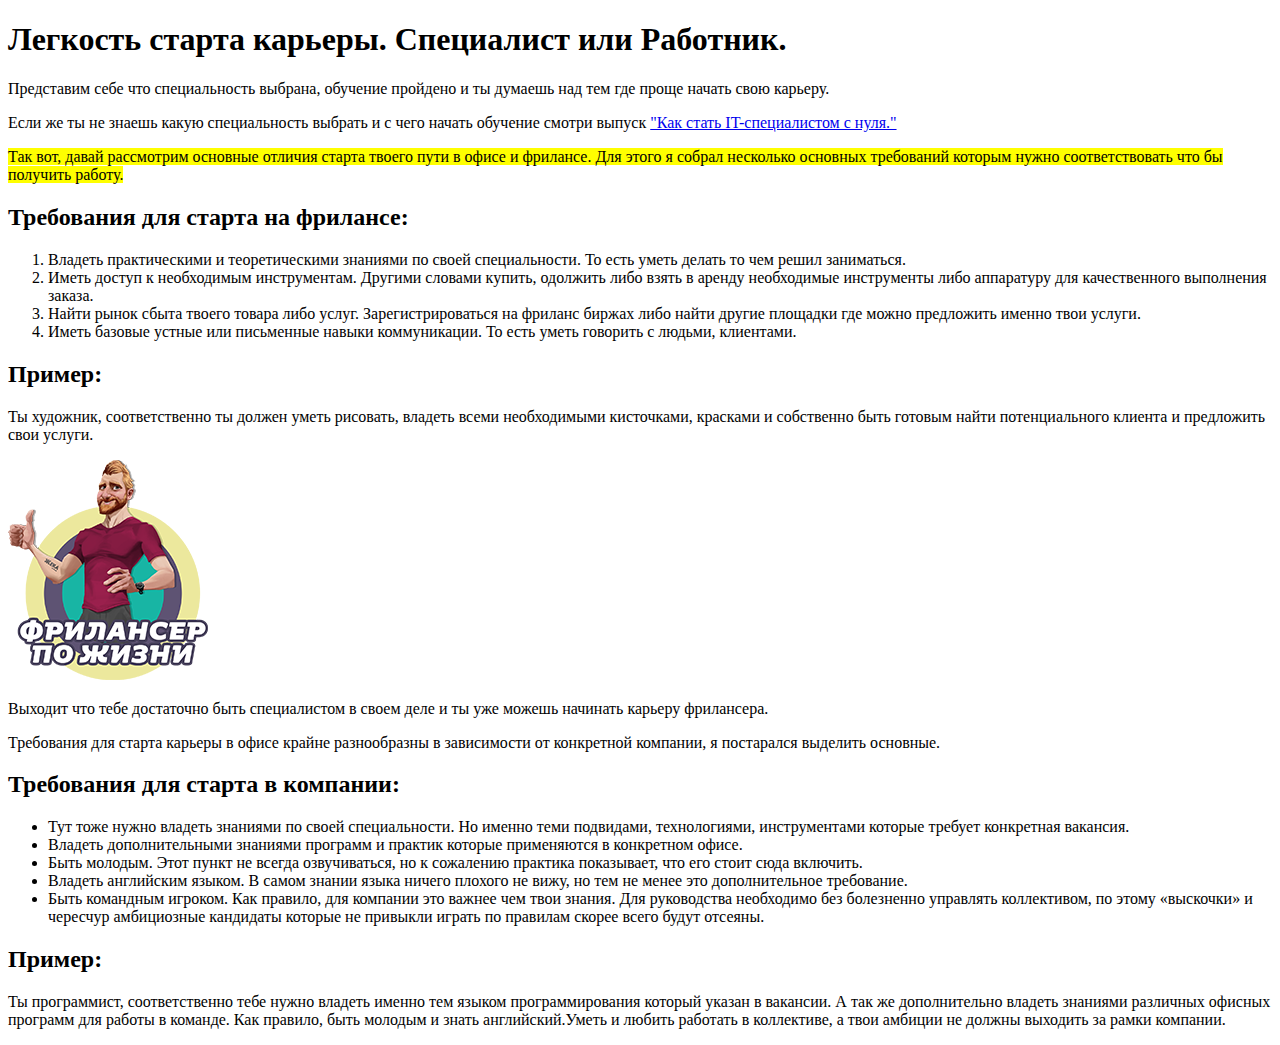
<file: htmlProject1/index.html>
<!DOCTYPE html>
<html lang="en">
<head>
    <meta charset="UTF-8">
    <meta name="viewport" content="width=device-width, initial-scale=1.0">
    <link rel="stylesheet" href="css/style.css">
    <title>First Page</title>
</head>
<body>
    <h1>Легкость старта карьеры. Специалист или Работник.</h1>
    <p>
        Представим себе что специальность выбрана, обучение пройдено и ты думаешь над тем где проще начать свою карьеру.
    </p>

    <p>
        Если же ты не знаешь какую специальность выбрать и с чего начать обучение смотри выпуск <a href="https://google.com" target="_blank">"Как стать IT-специалистом с нуля."</a>
    </p>

    <p>
        <span>Так вот, давай рассмотрим основные отличия старта твоего пути в офисе и фрилансе. Для этого я собрал несколько основных требований которым нужно соответствовать что бы получить работу.</span>
    </p>
        
    <h2>
        Требования для старта на фрилансе:
    </h2>
    <ol>
        <li>Владеть практическими и теоретическими знаниями по своей специальности. То есть уметь делать то чем решил заниматься.</li> 
        <li>Иметь доступ к необходимым инструментам. Другими словами купить, одолжить либо взять в аренду необходимые инструменты либо аппаратуру для качественного выполнения заказа.</li>
        <li>Найти рынок сбыта твоего товара либо услуг. Зарегистрироваться на фриланс биржах либо найти другие площадки где можно предложить именно твои услуги.</li>
        <li>Иметь базовые устные или письменные навыки коммуникации. То есть уметь говорить с людьми, клиентами.</li>
    </ol>

    <h2>Пример:</h2>
    <p>Ты художник, соответственно ты должен уметь рисовать, владеть всеми необходимыми кисточками, красками и собственно быть готовым найти потенциального клиента и предложить свои услуги.</p>
    <img src="img/like.png" alt="like">
    <p>Выходит что тебе достаточно быть специалистом в своем деле и ты уже можешь начинать карьеру фрилансера.</p>
    <p>Требования для старта карьеры в офисе крайне разнообразны в зависимости от конкретной компании, я постарался выделить основные.</p>

    <h2>Требования для старта в компании:</h2>
    <ul>
        <li>Тут тоже нужно владеть знаниями по своей специальности. Но именно теми подвидами, технологиями, инструментами которые требует конкретная вакансия.</li>
        <li>Владеть дополнительными знаниями программ и практик которые применяются в конкретном офисе.</li>
        <li>Быть молодым. Этот пункт не всегда озвучиваться, но к сожалению практика показывает, что его стоит сюда включить.</li>
        <li>Владеть английским языком. В самом знании языка ничего плохого не вижу, но тем не менее это дополнительное требование.</li>
        <li>Быть командным игроком. Как правило, для компании это важнее чем твои знания. Для руководства необходимо без болезненно управлять коллективом, по этому «выскочки» и чересчур амбициозные кандидаты которые не привыкли играть по правилам скорее всего будут отсеяны.</li>
    </ul>

    <h2>Пример:</h2>
    <p>Ты программист, соответственно тебе нужно владеть именно тем языком программирования который указан в вакансии. А так же дополнительно владеть знаниями различных офисных программ для работы в команде. Как правило, быть молодым и знать английский.Уметь и любить работать в коллективе, а твои амбиции не должны выходить за рамки компании.</p>
</body>

</html>
</file>
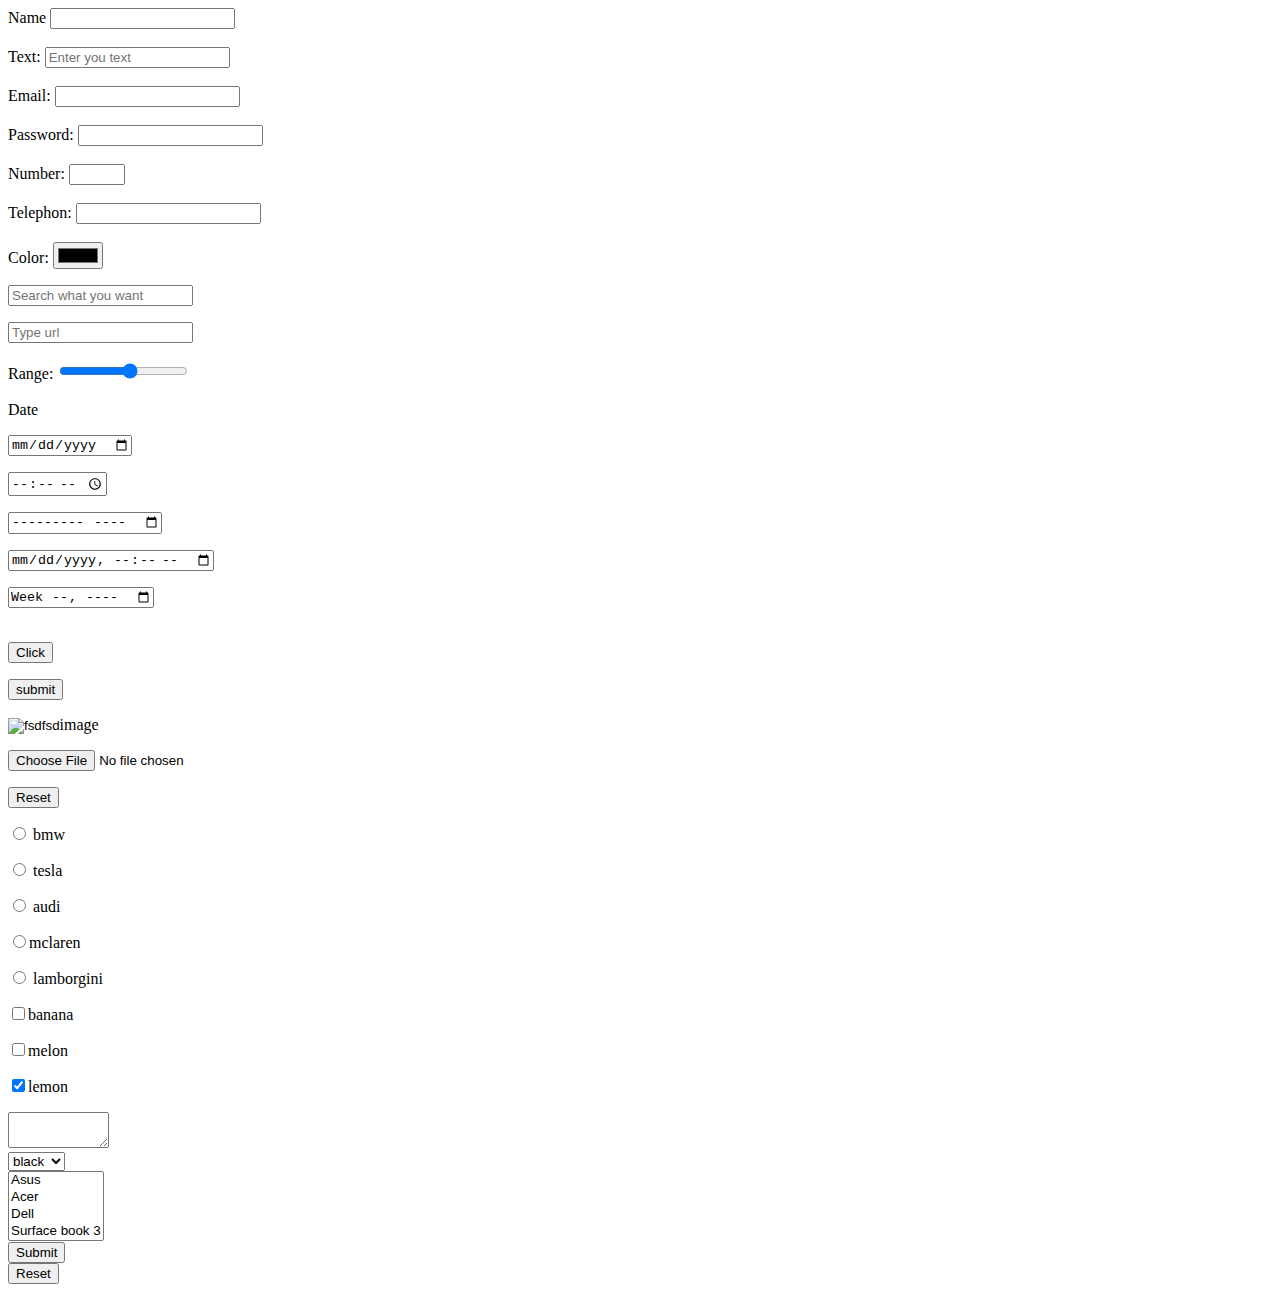
<file: htmlProject2/index.html>
<!DOCTYPE html>
<html lang="en">
<head>
    <meta charset="UTF-8">
    <meta name="viewport" content="width=device-width, initial-scale=1.0">
    <title>Work with forms</title>
</head>
<body>
    <form action="#" method="GET" enctype="multipart/form-data">
        <label for="Uname">Name</label>
        <input type="text" name="username" id="Uname" autocomplete="off">
    </form>
    <br>
    <div>
        <label for="">Text: </label>
        <input type="text" value="" placeholder="Enter you text">
    </div>
    <br>
    <div>
        <label for="em">Email:</label>
        <input type="email" name="userEmail" id="em" value="">
    </div>

    <br>
    
    <div>
        <label for="passUser">Password:</label>
        <input type="password" value="" id="passUser" required>
    </div>
    <br>
    <div>
        <label for="somenumber">Number:</label>
        <input type="number" value=""  step="1" min="1" max="10">
    </div>

    <br>

    <div>
        <label for="telU">Telephon: </label>
        <input type="tel" name="telUser" id="telU" required>
    </div>

    <br>

    <div>
        <label for="color">Color:</label>
        <input type="color" name="yourColor" id="color">
    </div>

    <div>
        <p><input type="search" name="serch" id="" placeholder="Search what you want"></p>
        <input type="url" name="url" id="" placeholder="Type url" autocomplete="off" readonly>
    </div>

    <br>

    <div>
        <label for="">Range:</label>
        <input type="range" name="someRange" id="" min="1" max="10">
    </div>

    <div>
        <input type="hidden" name="dangerousVirus">
    </div>
    <br>
    <div>
        <label for="dat">Date</label>
        <p><input type="date" name="dateNow" id="dat"></p>
        <p><input type="time" name="datime" id=""></p>
        <p><input type="month" name="month" id=""></p>
        <p><input type="datetime-local" name="localdate" id=""></p>
        <input type="week" name="week" id="">
    </div>
    <br>
    <div class="btn">
        <p><input type="button" value="Click"></p>
        <p><input type="submit" value="submit"></p>
        <p><input type="image" value="fsdfsd">image</p>
        <p><input type="file" name="someFiles" id=""></p>
        
        <p><button type="reset" value="Reset">Reset</button></p>

    </div>

    <div class="car">
        <p><label for="car1">
            <input type="radio" name="car" value="bmw" id="car1"> bmw
        </label></p>
        <p><label for="car2">
            <input type="radio" name="car" value="tesla" id="car2"> tesla
        </label></p>
        <p><label for="car3">
            <input type="radio" name="car" value="audi" id="car3"> audi
        </label></p>
        <p><label for="car4">
            <input type="radio" name="car" value="mclaren" id="car4">mclaren
        </label></p>
        <p><label for="car5">
            <input type="radio" name="car" value="lamborgini" id="car5"> lamborgini
        </label></p>
    </div>

    <div class="product">
        <p><input type="checkbox" name="fruct1" value="banana">banana</p>
        <p><input type="checkbox" name="fruct2" value="melon">melon</p>
        <p><input type="checkbox" name="fruct3" value="lemon" checked>lemon</p>
    </div>

    <textarea name="comment"  cols="10" rows="2"></textarea>
    <br>
    <select name="color">
        <option value="red" >red</option>
        <option value="green">green</option>
        <option value="blue" >blue</option>
        <option value="gray">gray</option>
        <option value="black" selected>black</option>
    </select>

    <br>

    <select name="laptop" multiple>
        <option value="asus">Asus</option>
        <option value="acer">Acer</option>
        <option value="dell">Dell</option>
        <option value="surfacebook">Surface book 3</option>
    </select>

 <div>
    <button type="submit">Submit</button> <br>
    <button type="reset">Reset</button>
 </div>
</body>
</html>
</file>
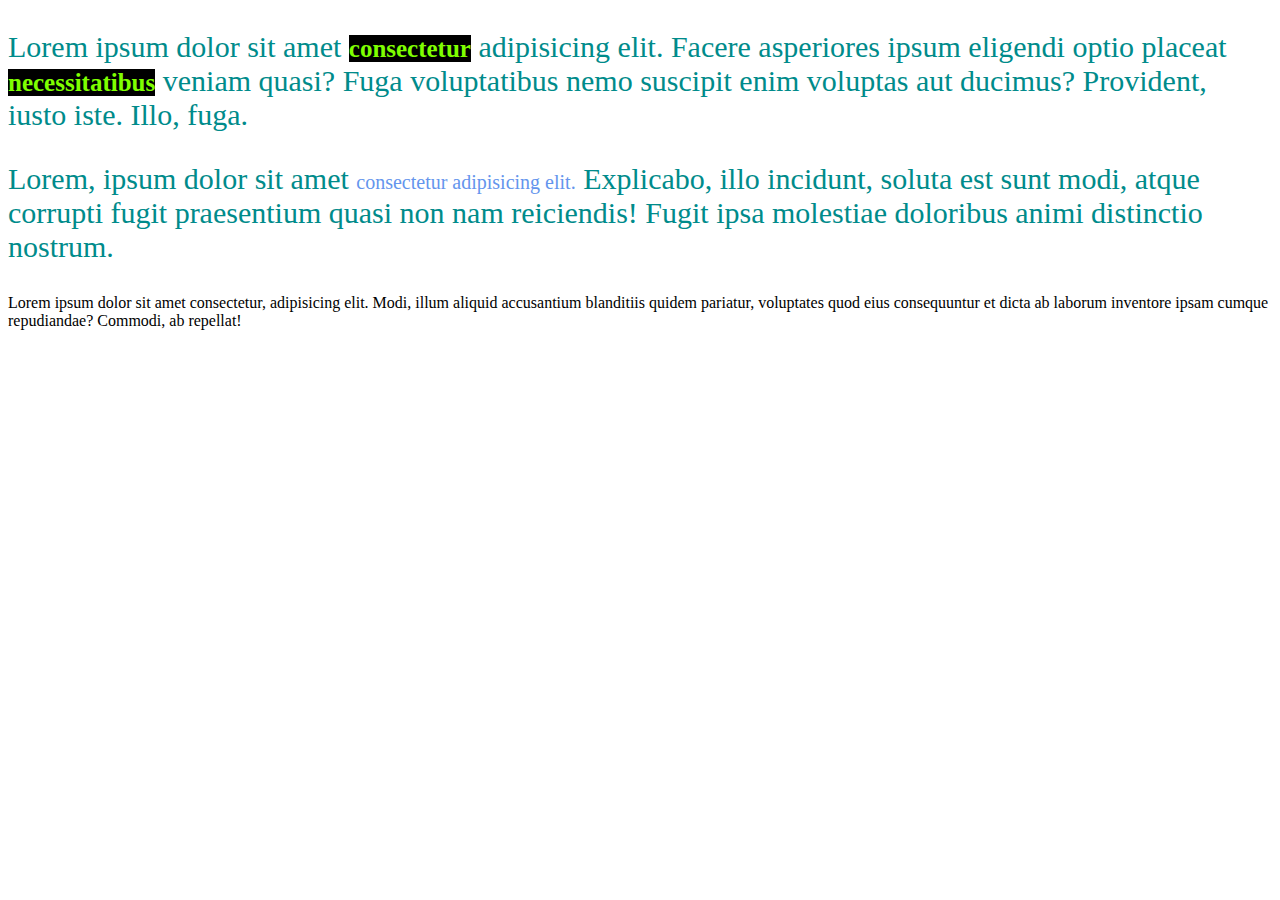
<file: Project3/index.html>
<!DOCTYPE html>
<html lang="en">
<head>
    <meta charset="UTF-8">
    <meta http-equiv="X-UA-Compatible" content="IE=edge">
    <meta name="viewport" content="width=device-width, initial-scale=1.0">
    <link rel="stylesheet" href="css/style.css">
    <title>Work with css </title>
</head>
<body>
    <div class="block">
        <p class="light-blue">
            Lorem ipsum dolor sit amet <span class="light-blue">consectetur</span> adipisicing elit. Facere asperiores ipsum eligendi optio placeat <span class="light-blue">necessitatibus</span> veniam quasi? Fuga voluptatibus nemo suscipit enim voluptas aut ducimus? Provident, iusto iste. Illo, fuga.
        </p>

        <p>
            Lorem, ipsum dolor sit amet <span>consectetur adipisicing elit.</span> Explicabo, illo incidunt, soluta est sunt modi, atque corrupti fugit praesentium quasi non nam reiciendis! Fugit ipsa molestiae doloribus animi distinctio nostrum.
        </p>

        <div>
            Lorem ipsum dolor sit amet consectetur, adipisicing elit. Modi, illum aliquid accusantium blanditiis quidem pariatur, voluptates quod eius consequuntur et dicta ab laborum inventore ipsam cumque repudiandae? Commodi, ab repellat!
        </div>
    </div>
</body>
</html>
</file>
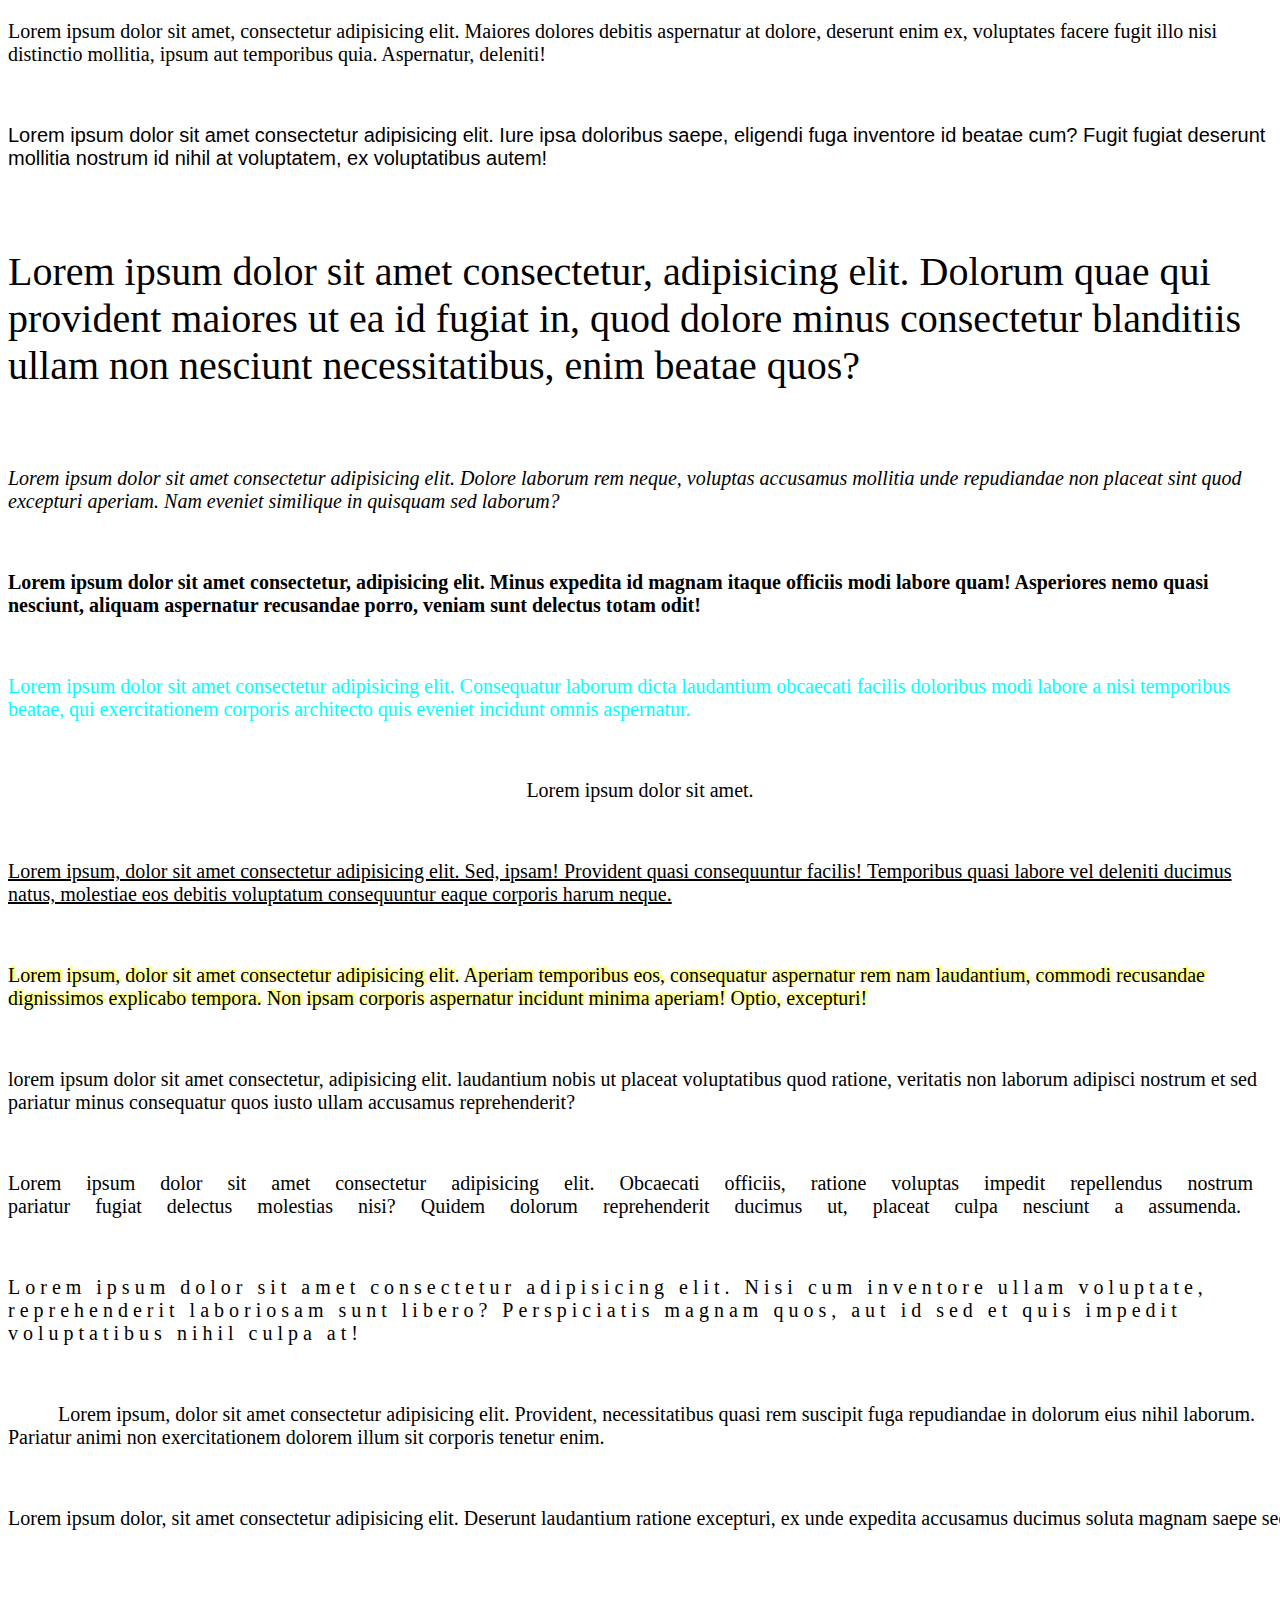
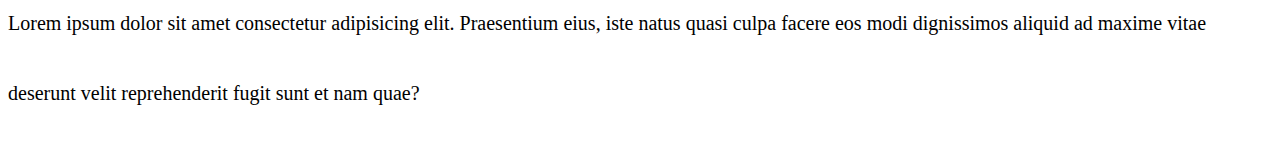
<file: Project4/index.html>
<!DOCTYPE html>
<html lang="en">
<head>
    <meta charset="UTF-8">
    <meta http-equiv="X-UA-Compatible" content="IE=edge">
    <meta name="viewport" content="width=device-width, initial-scale=1.0">
    <title>Project4</title>
    <link rel="stylesheet" href="css/style.css">
</head>
<body>

        <p>
            Lorem ipsum dolor sit amet, consectetur adipisicing elit. Maiores dolores debitis aspernatur at dolore, deserunt enim ex, voluptates facere fugit illo nisi distinctio mollitia, ipsum aut temporibus quia. Aspernatur, deleniti!
        </p>
        <br>
        <p class="arial">
            Lorem ipsum dolor sit amet consectetur adipisicing elit. Iure ipsa doloribus saepe, eligendi fuga inventore id beatae cum? Fugit fugiat deserunt mollitia nostrum id nihil at voluptatem, ex voluptatibus autem!
        </p>
        <br>
        <p class="fonts30">
            Lorem ipsum dolor sit amet consectetur, adipisicing elit. Dolorum quae qui provident maiores ut ea id fugiat in, quod dolore minus consectetur blanditiis ullam non nesciunt necessitatibus, enim beatae quos?
        </p>
        <br>
        <p class="italic">
            Lorem ipsum dolor sit amet consectetur adipisicing elit. Dolore laborum rem neque, voluptas accusamus mollitia unde repudiandae non placeat sint quod excepturi aperiam. Nam eveniet similique in quisquam sed laborum?
        </p>
        <br>
        <p class="font700">
            Lorem ipsum dolor sit amet consectetur, adipisicing elit. Minus expedita id magnam itaque officiis modi labore quam! Asperiores nemo quasi nesciunt, aliquam aspernatur recusandae porro, veniam sunt delectus totam odit!
        </p>
        <br>
        <p class="color">
            Lorem ipsum dolor sit amet consectetur adipisicing elit. Consequatur laborum dicta laudantium obcaecati facilis doloribus modi labore a nisi temporibus beatae, qui exercitationem corporis architecto quis eveniet incidunt omnis aspernatur.
        </p>
        <br>
        <p class="textalign">
            Lorem ipsum dolor sit amet.
        </p>
        <br>
        <p class="decoration">
            Lorem ipsum, dolor sit amet consectetur adipisicing elit. Sed, ipsam! Provident quasi consequuntur facilis! Temporibus quasi labore vel deleniti ducimus natus, molestiae eos debitis voluptatum consequuntur eaque corporis harum neque.
        </p>
        <br>

        <p class="shadow">
            Lorem ipsum, dolor sit amet consectetur adipisicing elit. Aperiam temporibus eos, consequatur aspernatur rem nam laudantium, commodi recusandae dignissimos explicabo tempora. Non ipsam corporis aspernatur incidunt minima aperiam! Optio, excepturi!
        </p>
        <br>
        <p class="transform">
            Lorem ipsum dolor sit amet consectetur, adipisicing elit. Laudantium nobis ut placeat voluptatibus quod ratione, veritatis non laborum adipisci nostrum et sed pariatur minus consequatur quos iusto ullam accusamus reprehenderit?
        </p>
        <br>
        <p class="wspace">
            Lorem ipsum dolor sit amet consectetur adipisicing elit. Obcaecati officiis, ratione voluptas impedit repellendus nostrum pariatur fugiat delectus molestias nisi? Quidem dolorum reprehenderit ducimus ut, placeat culpa nesciunt a assumenda.
        </p>
        <br>
        <p class="lspace">
            Lorem ipsum dolor sit amet consectetur adipisicing elit. Nisi cum inventore ullam voluptate, reprehenderit laboriosam sunt libero? Perspiciatis magnam quos, aut id sed et quis impedit voluptatibus nihil culpa at!
        </p>
        <br>
        <p class="indent">
            Lorem ipsum, dolor sit amet consectetur adipisicing elit. Provident, necessitatibus quasi rem suscipit fuga repudiandae in dolorum eius nihil laborum. Pariatur animi non exercitationem dolorem illum sit corporis tenetur enim.
        </p>
        <br>
        <p class="whitesp">
            Lorem ipsum dolor, sit amet consectetur adipisicing elit. Deserunt laudantium ratione excepturi, ex unde expedita accusamus ducimus soluta magnam saepe sequi quasi, nobis in id cumque amet nulla quisquam. Adipisci!
        </p>
        <br>
        <p class="lih">
            Lorem ipsum dolor sit amet consectetur adipisicing elit. Praesentium eius, iste natus quasi culpa facere eos modi dignissimos aliquid ad maxime vitae deserunt velit reprehenderit fugit sunt et nam quae?
        </p>
</body>

</html>
</file>
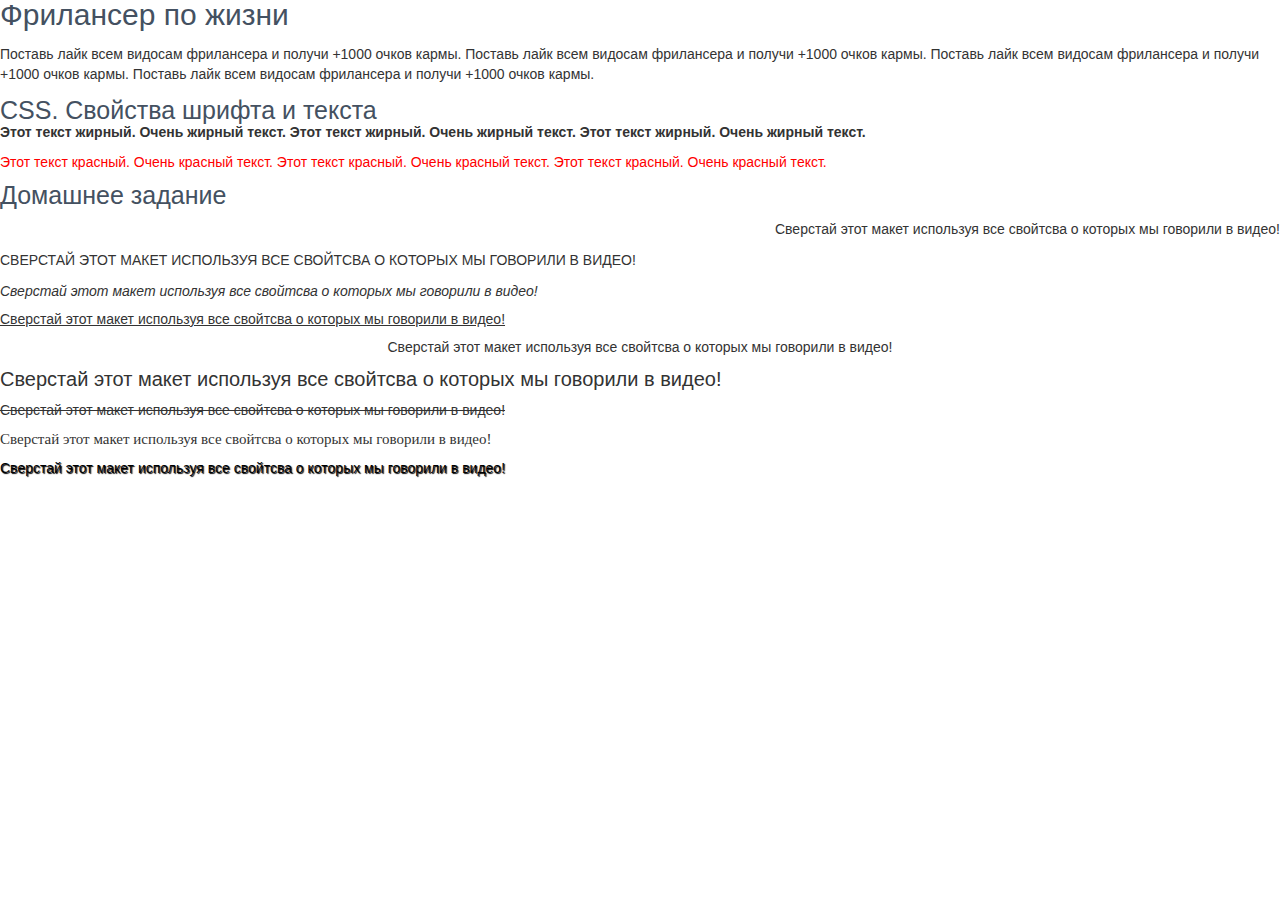
<file: Project5/index.html>
<!DOCTYPE html>
<html lang="en">
<head>
    <meta charset="UTF-8">
    <meta http-equiv="X-UA-Compatible" content="IE=edge">
    <meta name="viewport" content="width=device-width, initial-scale=1.0">
    <link rel="stylesheet" href="css/style.css">
    <title>Page with text</title>
</head>
<body>
    <h1>Фрилансер по жизни</h1>
    <br>
    <p class="text">
        Поставь лайк всем видосам фрилансера и получи +1000 очков кармы. Поставь лайк всем видосам фрилансера и получи +1000 очков кармы. Поставь лайк всем видосам фрилансера и получи +1000 очков кармы. Поставь лайк всем видосам фрилансера и получи +1000 очков кармы.
    </p>
    <br>
    <h2>CSS. Свойства шрифта и текста</h2>
    
    <p class="bold-text">
        Этот текст жирный. Очень жирный текст. Этот текст жирный. Очень жирный текст. Этот текст жирный. Очень жирный текст.
    </p>

    <br>

    <p class="red-text">
        Этот текст красный. Очень красный текст. Этот текст красный. Очень красный текст. Этот текст красный. Очень красный текст.
    </p>

    <br>

    <h2>Домашнее задание</h2>
    <br>

    <p class="align-right">
        Сверстай этот макет используя все свойтсва о которых мы говорили в видео!
    </p>
    
    <br>

    <p class="uppercase">
        Сверстай этот макет используя все свойтсва о которых мы говорили в видео!
    </p>

    <br>

    <p class="italic">
        Сверстай этот макет используя все свойтсва о которых мы говорили в видео!
    </p>

    <br>

    <p class="underline">
        Сверстай этот макет используя все свойтсва о которых мы говорили в видео!
    </p>

    <br>

    <p class="center">
        Сверстай этот макет используя все свойтсва о которых мы говорили в видео!
    </p>

    <br>

    <p class="fontsize">
        Сверстай этот макет используя все свойтсва о которых мы говорили в видео!
    </p>
    <br>
    <p class="line-through">
        Сверстай этот макет используя все свойтсва о которых мы говорили в видео!
    </p>

    <br>

    <p class="sometxt">
        Сверстай этот макет используя все свойтсва о которых мы говорили в видео!
    </p>

    <br>

    <p class="shadwotxt">
        Сверстай этот макет используя все свойтсва о которых мы говорили в видео!
    </p>
   
</body>
</html>
</file>
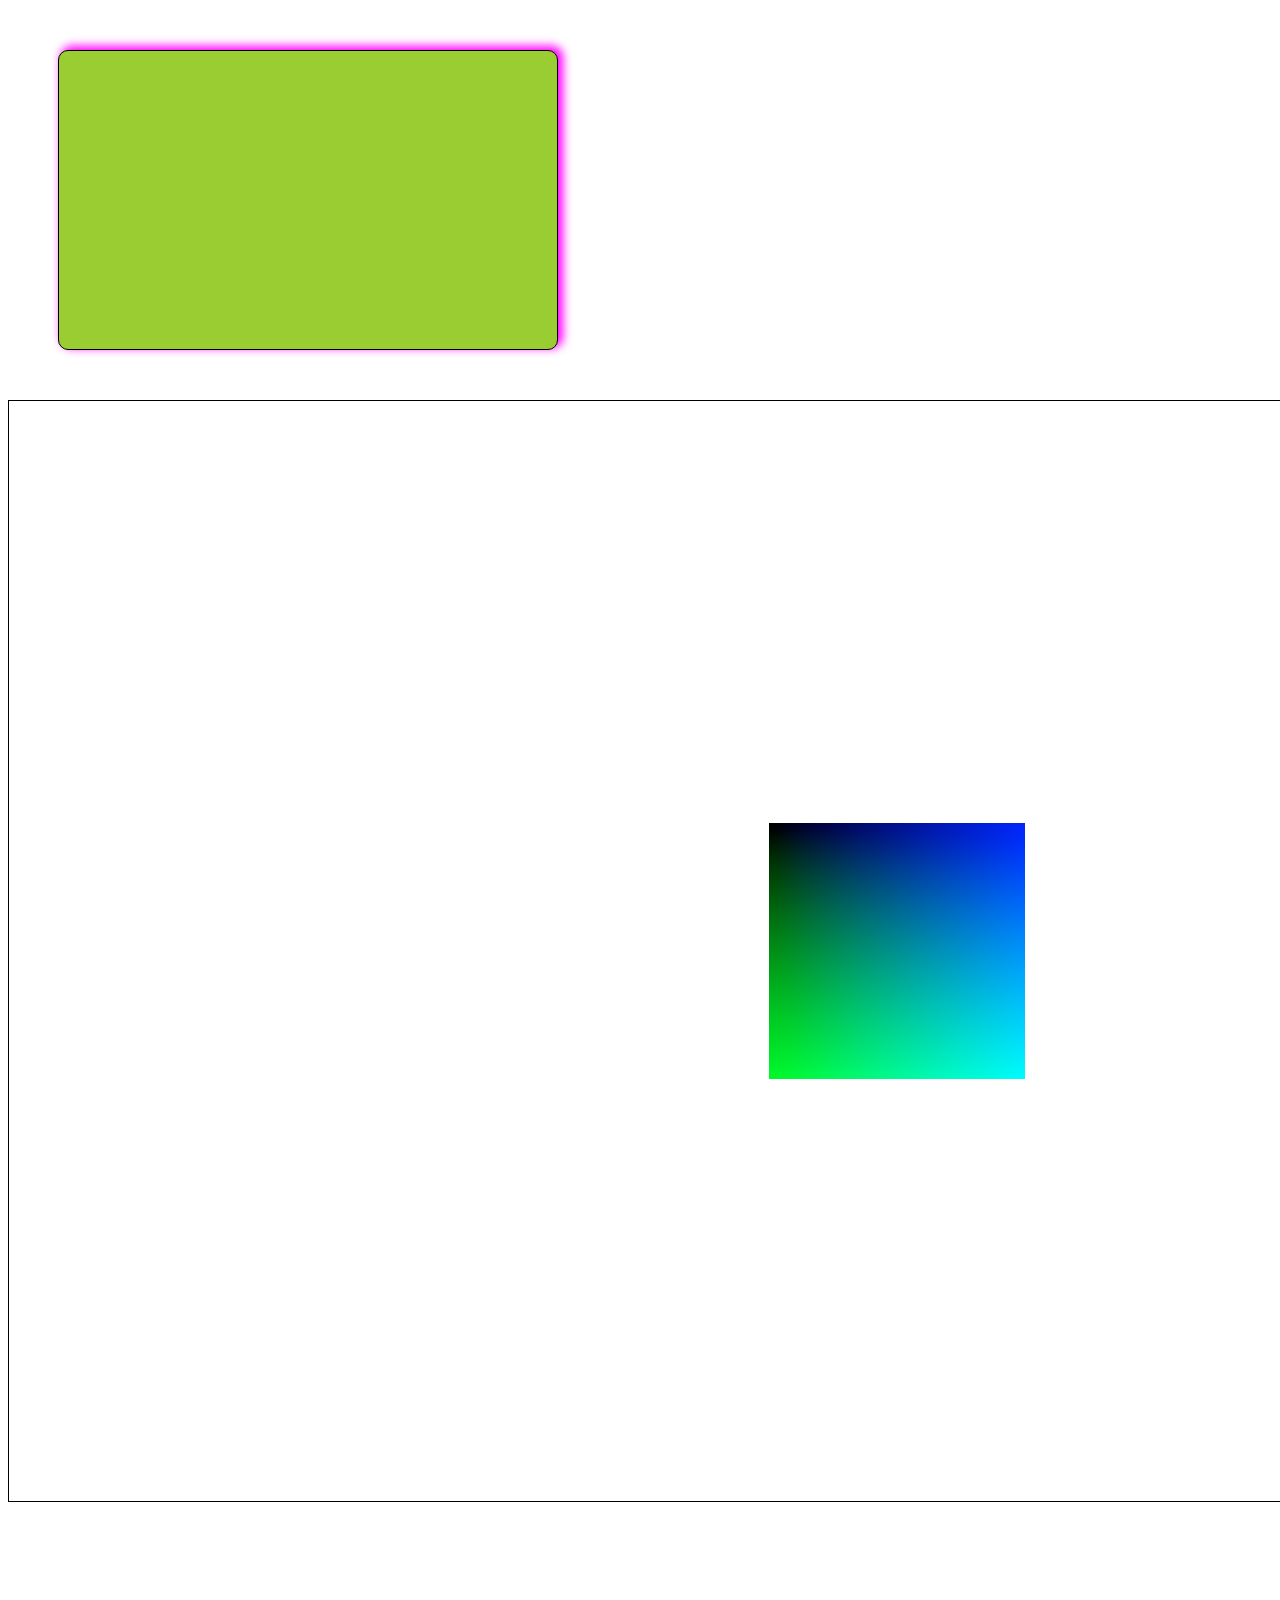
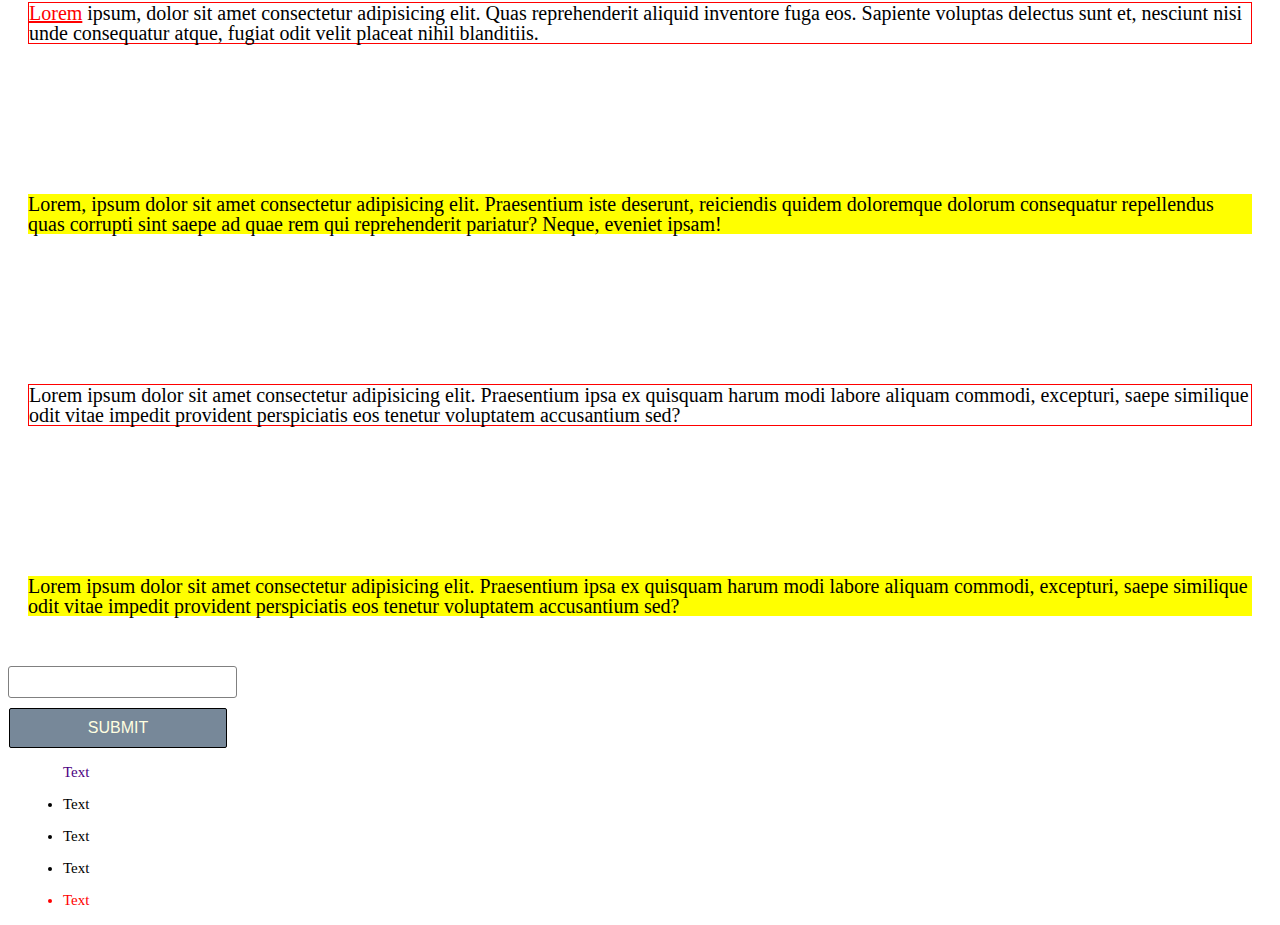
<file: Project7/index.html>
<!DOCTYPE html>
<html lang="en">
<head>
    <meta charset="UTF-8">
    <meta http-equiv="X-UA-Compatible" content="IE=edge">
    <meta name="viewport" content="width=device-width, initial-scale=1.0">
    <title>Project7</title>
    <link rel="stylesheet" href="style.css">
</head>
<body>
        <div class="block1"></div>

        <div class="block-img"></div>

        <div class="block">
            <p>
                <a href="#" class="link">Lorem</a> ipsum, dolor sit amet consectetur adipisicing elit. Quas reprehenderit aliquid inventore fuga eos. Sapiente voluptas delectus sunt et, nesciunt nisi unde consequatur atque, fugiat odit velit placeat nihil blanditiis.
            </p>

            <p>
                Lorem, ipsum dolor sit amet consectetur adipisicing elit. Praesentium iste deserunt, reiciendis quidem doloremque dolorum consequatur repellendus quas corrupti sint saepe ad quae rem qui reprehenderit pariatur? Neque, eveniet ipsam!
            </p>
            <p>
                Lorem ipsum dolor sit amet consectetur adipisicing elit. Praesentium ipsa ex quisquam harum modi labore aliquam commodi, excepturi, saepe similique odit vitae impedit provident perspiciatis eos tenetur voluptatem accusantium sed?
            </p>
            <p>
                Lorem ipsum dolor sit amet consectetur adipisicing elit. Praesentium ipsa ex quisquam harum modi labore aliquam commodi, excepturi, saepe similique odit vitae impedit provident perspiciatis eos tenetur voluptatem accusantium sed?
            </p>
        </div>

        <form action="#">
            <input type="text" name="textinput" class="input-text">
            <button type="submit" class="submit-button">Submit</button>
        </form>


        <ul class="list">
            <li>Text</li>
            <li>Text</li>
            <li>Text</li>
            <li>Text</li>
            <li>Text</li>
        </ul>
</body>
</html>
</file>
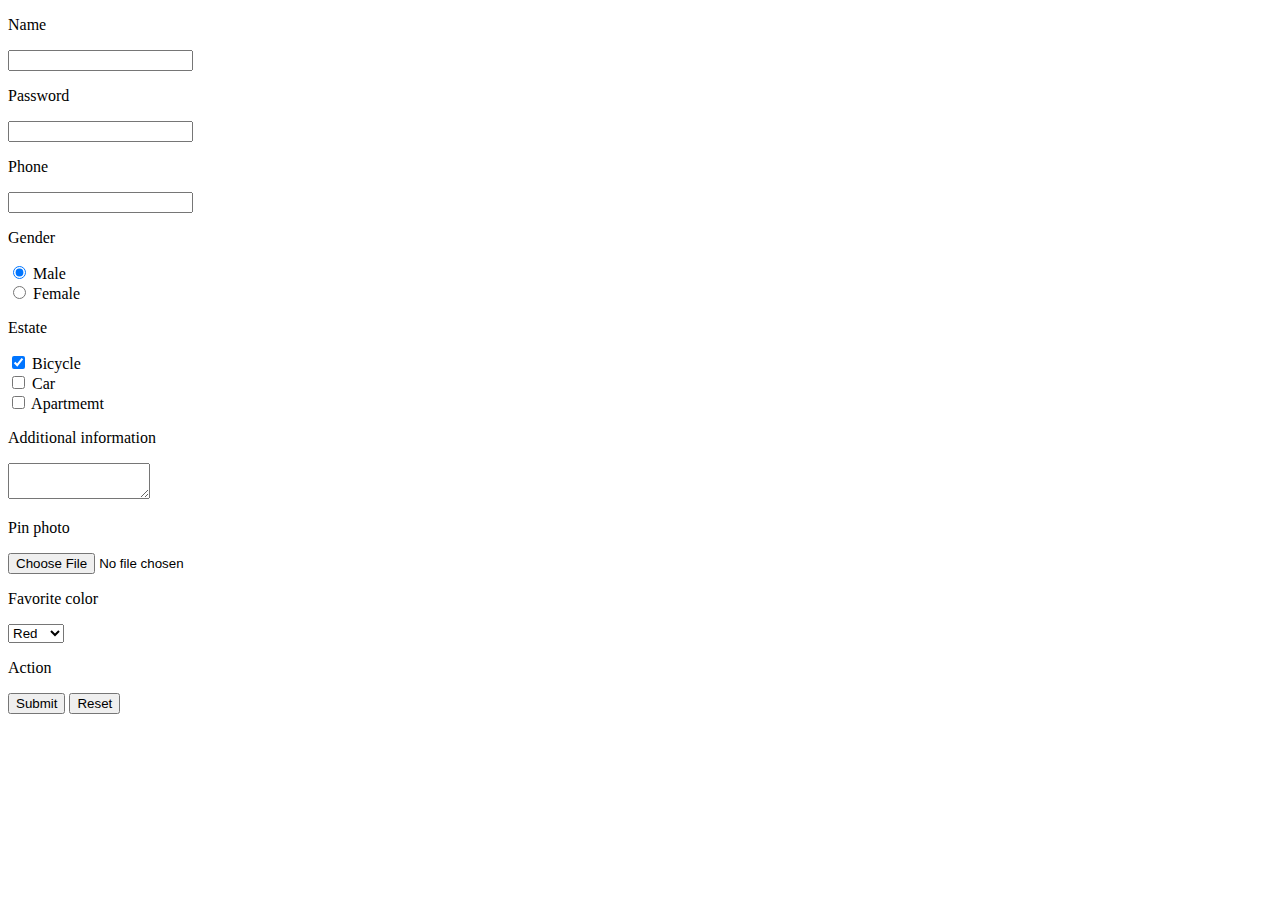
<file: htmlProject2/form1.html>
<!DOCTYPE html>
<html lang="eng">
<head>
    <meta charset="utf-8">
    <title>Work with new form</title>
</head>

<body>
    <form action="#" method="POST" enctype="multipart/form-data">

        <div>
            <p>Name</p>
            <input type="text" name="username" autocomplete="off">
        </div>

        <div>
            <p>Password</p>
            <input type="password" name="pass" >
        </div>

        <div>
            <p>Phone</p>
            <input type="tel" name="phone">
        </div>

        <div>
            <p>Gender</p>
            <div>
                 <input type="radio" name="gender" value="male" checked> Male
            </div>  

            <div>
                <input type="radio" name="gender" value="female"> Female
            </div>
        </div>

        <div>

            <p>Estate</p>

            <div>
                <input type="checkbox" name="bicycle" value="yes" checked> Bicycle
            </div>

            <div>
                <input type="checkbox" name="car" value="yes"> Car
            </div>

            <div>
                <input type="checkbox" name="apartment" value="yes"> Apartmemt
            </div>
        </div>

        <div>
            <p>Additional information</p>
            <div>
                    <textarea name="info"  cols="15" rows="2"></textarea>
            </div>

        </div>

        <div>
            <p>Pin photo</p>

            <div>
                    <input type="file" name="photo">
            </div>
        </div>

        <div>
            <p>Favorite color</p>
            <div>
                <select name="color">
                    <option value="red">Red</option>
                    <option value="violet">Violet</option>
                    <option value="black">Black</option>
                </select>
            </div>
        </div>

        <div>
            <p>Action</p>
            <button type="submit">Submit</button>
            <button type="reset">Reset</button>
        </div>
    </form>
</body>
</html>
</file>
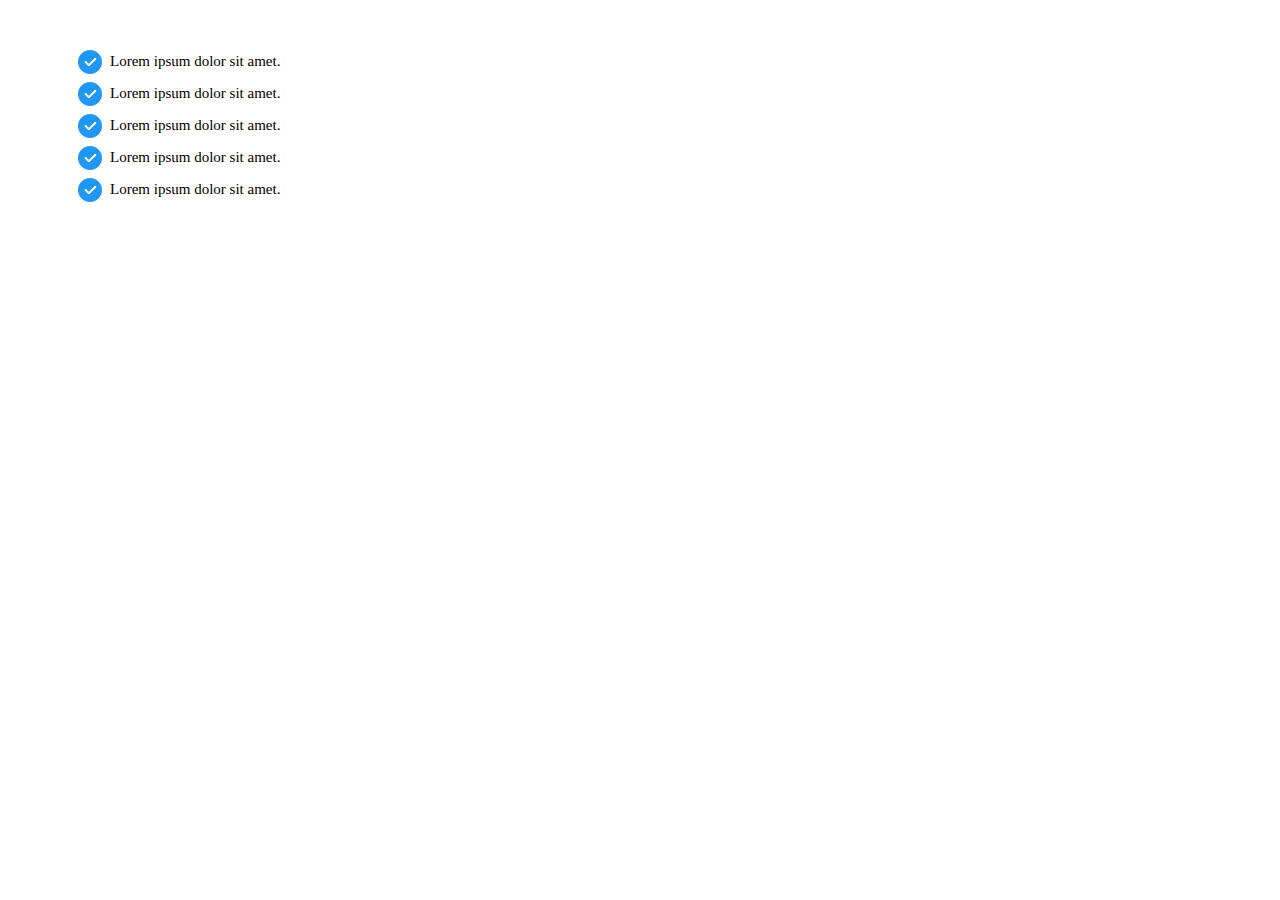
<file: Project8/pageList.html>
<!DOCTYPE html>
<html lang="en">
<head>
    <meta charset="UTF-8">
    <meta http-equiv="X-UA-Compatible" content="IE=edge">
    <meta name="viewport" content="width=device-width, initial-scale=1.0">
    <title>List</title>
    <link rel="stylesheet" href="styleList.css">
</head>
<body>
    <ul class="list">
        <li>Lorem ipsum dolor sit amet.</li>
        <li>Lorem ipsum dolor sit amet.</li>
        <li>Lorem ipsum dolor sit amet.</li>
        <li>Lorem ipsum dolor sit amet.</li>
        <li>Lorem ipsum dolor sit amet.</li>
    </ul>
</body>
</html>
</file>
<file: htmlProject1/css/style.css>
span {
    background-color: yellow;
}
</file>
<file: Project3/css/style.css>
span {
    font-size: 20px;
    color:cornflowerblue;

}

span.light-blue {
    font-weight: bolder;
    background-color: black;

}

.light-blue{
    font-size: 25px;
    color:chartreuse;
}

.block>p {

    color:darkcyan;
    font-size: 30px;
}
</file>
<file: Project4/css/style.css>
p{
    font-size: 20px;
    font-family:'Times New Roman', Times, serif
}

.arial{
    font-family: Arial, "Helvetica Neue", Helvetica, sans-serif;
}

.fonts30{
    font-size: 40px;
}

.italic {
    font-style: italic;
}

.font700 {
    font-weight: 700;
}

.color {
    color: cyan;
}

.textalign {
    text-align: center;
}

.decoration {
    text-decoration: underline;
}

.shadow{
    text-shadow: 2px -2px 2px yellow;
    
}

.transform {

    text-transform: lowercase;
}

.wspace{
    word-spacing: 20px;
}

.lspace{
    letter-spacing: 5px;
}

.indent{
    text-indent: 50px;
}

.whitesp{
    white-space: nowrap;
}

.lih{
    line-height: 70px;
}
</file>
<file: Project5/css/style.css>
*{
    padding: 0;
    margin: 0;
    border: 0;
}

*,*:before,*:after{
	-moz-box-sizing: border-box;
	-webkit-box-sizing: border-box;
	box-sizing: border-box;
}
:focus,:active{outline: none;}
a:focus,a:active{outline: none;}

nav,footer,header,aside{display: block;}

html,body{
	height: 100%;
	width: 100%;
	font-size: 100%;
	line-height: 1;
	font-size: 14px;
	-ms-text-size-adjust: 100%;
	-moz-text-size-adjust: 100%;
	-webkit-text-size-adjust: 100%;

}
input,button,textarea{font-family:inherit;}

input::-ms-clear{display: none;}
button{cursor: pointer;}
button::-moz-focus-inner {padding:0;border:0;}
a, a:visited{text-decoration: none;}
a:hover{text-decoration: none;}
ul li{list-style: none;}
img{vertical-align: top;}

h1,h2,h3,h4,h5,h6{font-size:inherit;font-weight: 400;}
/*--------------------*/

.bigred{
	font-size: 20px;
	color: red;
}

body{
    font-family: Arial, Helvetica, sans-serif;
}

h1{
    font-size: 30px;
    color: #445161
}
h2 {
    font-size: 25px;
    color: #445161;
    
}

.text{
    color: #333333;
    line-height: 20px;
}

.bold-text{
    color: #333333;
    font-weight: bold;
    line-height: 18px;

}

.red-text{
    color:red;
}

.align-right{
    text-align: right;
    color: #333333;
}

.uppercase{
    color: #333333;
    text-transform: uppercase;
    line-height: 20px;
}

.italic{
    color: #333333;
    font-style: italic;
    line-height: 14px;
}

.underline{
    color:#333333;
    text-decoration: underline;
}

.center{
    color:#333333;
    text-align: center;
    line-height: 15px;
}

.fontsize{
    color:#333333;
    font-size: 20px;
    font-weight: 520;
}

.line-through{
    color:#333333;
    text-decoration: line-through;
    line-height: 15px;
}

p.sometxt{
    font-family: 'Times New Roman', Times, serif;
    color: #333333;
    font-size: 15px;
}

.shadwotxt{
    text-shadow: 1px 0.5px 1px black;
}
</file>
<file: Project7/style.css>
body{
    border:none;
}
.block1{
    width: 500px;
    height: 300px;
    border: 1px solid black;
    border-radius: 10px;
    box-shadow: 4px -3px 10px 1px fuchsia;
    margin: 50px;
    box-sizing: border-box;
    background-color: yellowgreen;
    
}

.block-img{
   width: 1775px;
   height: 1100px;
   border: 1px solid black;
   background: url(./RGB_24bits_palette_R0.png) 50% 50% no-repeat;
   
}

.block p{
    font-size: 20px;
    line-height: 20px;
    margin: 100px 20px 50px;
}

.link{
    color:red;
}

.input-text:focus{
    outline: none;
    box-shadow: 0 0 10px gray;
   


}
.input-text{
    border: 1px solid gray;
    height: 20px;
    font-size: 16px;
    padding: 5px 10px;
    border-radius: 3px;



}

.submit-button{
    display: block;
    height: 40px;
    width: 218px;
    margin: 10px 1px;
    background-color:lightslategrey;
    font-size: 16px;
    color: lightyellow;
    border: 1px solid black;
    border-radius: 2px;
    text-transform: uppercase;
}

.list li{
    margin: 15px;
    font-size: 15px;
}

.link:visited{
    color:darkorchid;
    

}
.link:hover{
    text-decoration: none;
    color:cyan;
}

.link:active{
    color:steelblue
}

.list li:first-child{
    color:indigo;
    list-style: none;
}

.list li:last-child{
    color:red;
}

.block p:nth-child(odd){
    display: inline-block;
    border: 1px solid red;
}

.block p:nth-child(even) {
    background-color: yellow;
}
</file>
<file: Project8/styleList.css>
ul{
    list-style: none;
}

body{
    padding: 30px;
}

.list{
    font-size: 15px;
}

.list li{
    margin: 0 0 15px 0;
    position: relative;
    padding: 0 0 0 32px;
}

.list   li::before{
    content: "";
    background: url(./check.png) 0 0 no-repeat;
    position: absolute;
    width: 24px;
    height: 24px;
    top: -3px;
    left: 0;
}
</file>
